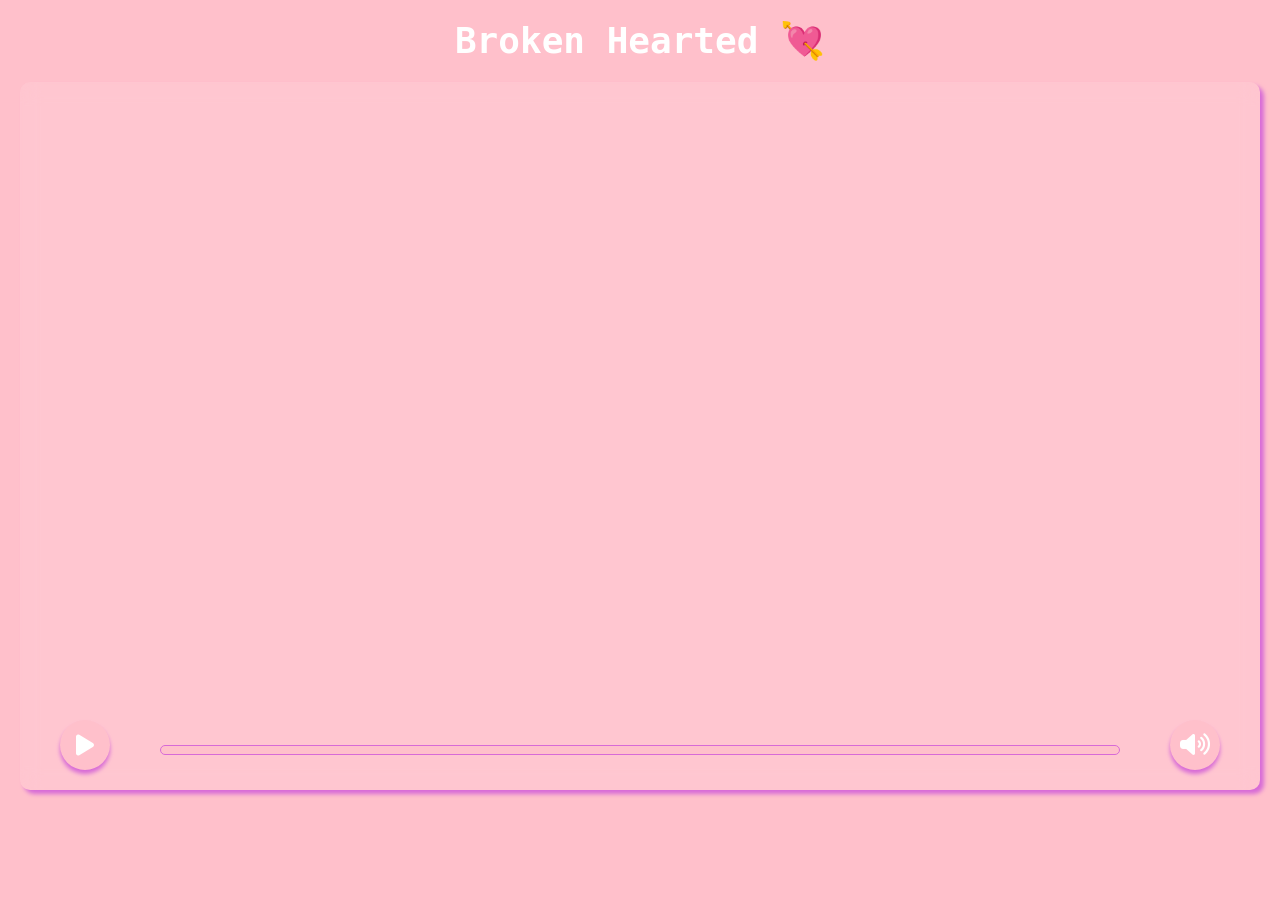
<file: index.html>
<!DOCTYPE html>
<html lang="en">

<head>
    <meta charset="UTF-8">
    <meta name="viewport" content="width=device-width, initial-scale=1.0">
    <title>Music Card</title>
    <link rel="stylesheet" href="https://cdnjs.cloudflare.com/ajax/libs/font-awesome/6.7.2/css/all.min.css"
        integrity="sha512-Evv84Mr4kqVGRNSgIGL/F/aIDqQb7xQ2vcrdIwxfjThSH8CSR7PBEakCr51Ck+w+/U6swU2Im1vVX0SVk9ABhg=="
        crossorigin="anonymous" referrerpolicy="no-referrer" />
        <link rel="stylesheet" href="/style.css">
</head>

<body>
    <div class="container">
        <h1> Broken Hearted 💘</h1>
        <div class="card">
            <video id="video" muted autoplay loop>
                <source src="/background video Nostalgic-Starry-Sky-Tape.mp4" type="video/mp4">
                Your browser does not support the video tag.
            </video>
            <audio id="audio">
                <source src="/03-Broken-Hearted-Melody-FULL-SM368_preview.mp3" type="audio/mpeg">
                Your browser does not support the audio tag.
            </audio>
            <div class="controls">
                <button class="play-btn" id="playButton" aria-label="Play/Pause">
                    <i class="fa-solid fa-play" id="playIcon"></i>
                </button>
                <div class="progress-container" id="progressContainer">
                    <div class="progress-bar" id="progressBar"></div>
                </div>
                <button class="mute-btn" id="muteButton" aria-label="Mute/Unmute">
                    <i class="fa-solid fa-volume-high" id="muteIcon"></i>
                </button>
            </div>
        </div>
    </div>
<script src="/script.js"></script>
</body>

</html>
</file>
<file: style.css>
* {
    margin: 0;
    padding: 0;
    box-sizing: border-box;
}

body {
    font-family:monospace;
    background-color: pink;
    color: #fff;
    font-weight: 900;
}

.container {
    margin: auto;
    padding: 20px;
}

h1 {
    text-align: center;
    font-size: 36px;
    margin-bottom: 20px;
}

.card {
    background: rgba(255, 255, 255, 0.1);
    border-radius: 10px;
    padding: 20px;
    text-align: center;
    box-shadow: 4px 4px 4px rgb(215, 106, 215);
    backdrop-filter: blur(10px);
}

.card video {
    width: 100%;
    border-radius: 10px;
    margin-bottom: 15px;
}

.controls {
    display: flex;
    justify-content: space-around;
    align-items: center;
    flex-wrap: wrap;
    gap: 10px;
}

button,
input[type="range"] {
    padding: 10px;
    font-size: 16px;
    border-radius: 5px;
    border: none;
    cursor: pointer;
}

.play-btn {
    display: flex;
    justify-content: center;
    align-items: center;
    width: 50px;
    height: 50px;
    background-color: pink;
    color: white;
    font-size: 24px;
    border-radius: 50%;
    box-shadow: 0px 4px 4px rgb(215, 106, 215);
    transition: background-color 0.3s, transform 0.2s;
}

.play-btn:hover {
    background-color: pink;
    box-shadow: 0px 4px 4px rgb(255, 182, 193);
    transform: scale(1.1);
}

.volume-control,
.speed-control {
    display: flex;
    flex-direction: column;
    align-items: center;
    color: #000;
}

.mute-btn {
    background-color: pink;
    color: white;
    font-size: 24px;
    border-radius: 50%;
    width: 50px;
    height: 50px;
    box-shadow: 0px 4px 4px rgb(215, 106, 215);
    transition: background-color 0.3s, transform 0.2s;
}

.mute-btn:hover {
    background-color: pink;
    box-shadow: 0px 4px 4px rgb(255, 182, 193);
    transform: scale(1.1);
}

.mute-btn:active {
    transform: scale(0.95);
}

.progress-container {
    width: 80%;
    height: 10px;
    background-color: pink;
    border-radius: 5px;
    border: 0.1px solid rgb(215, 106, 215);
    cursor: pointer;
    margin-top: 10px;
}

.progress-bar {
    height: 100%;
    background-color: rgb(215, 106, 215);
    width: 0%;
    border-radius: 5px;
}

@media (max-width: 480px) {
    h1 {
        font-size: 24px;
    }

    .card {
        padding: 10px;
    }
}
</file>
<file: music.css>
* {
    margin: 0;
    padding: 0;
    box-sizing: border-box;
}

body {
    font-family:monospace;
    background-color: pink;
    color: #fff;
    font-weight: 900;
}

.container {
    margin: auto;
    padding: 20px;
}

h1 {
    text-align: center;
    font-size: 36px;
    margin-bottom: 20px;
}

.card {
    background: rgba(255, 255, 255, 0.1);
    border-radius: 10px;
    padding: 20px;
    text-align: center;
    box-shadow: 4px 4px 4px rgb(215, 106, 215);
    backdrop-filter: blur(10px);
}

.card video {
    width: 100%;
    border-radius: 10px;
    margin-bottom: 15px;
}

.controls {
    display: flex;
    justify-content: space-around;
    align-items: center;
    flex-wrap: wrap;
    gap: 10px;
}

button,
input[type="range"] {
    padding: 10px;
    font-size: 16px;
    border-radius: 5px;
    border: none;
    cursor: pointer;
}

.play-btn {
    display: flex;
    justify-content: center;
    align-items: center;
    width: 50px;
    height: 50px;
    background-color: pink;
    color: white;
    font-size: 24px;
    border-radius: 50%;
    box-shadow: 0px 4px 4px rgb(215, 106, 215);
    transition: background-color 0.3s, transform 0.2s;
}

.play-btn:hover {
    background-color: pink;
    box-shadow: 0px 4px 4px rgb(255, 182, 193);
    transform: scale(1.1);
}

.volume-control,
.speed-control {
    display: flex;
    flex-direction: column;
    align-items: center;
    color: #000;
}

.mute-btn {
    background-color: pink;
    color: white;
    font-size: 24px;
    border-radius: 50%;
    width: 50px;
    height: 50px;
    box-shadow: 0px 4px 4px rgb(215, 106, 215);
    transition: background-color 0.3s, transform 0.2s;
}

.mute-btn:hover {
    background-color: pink;
    box-shadow: 0px 4px 4px rgb(255, 182, 193);
    transform: scale(1.1);
}

.mute-btn:active {
    transform: scale(0.95);
}

.progress-container {
    width: 80%;
    height: 10px;
    background-color: pink;
    border-radius: 5px;
    border: 0.1px solid rgb(215, 106, 215);
    cursor: pointer;
    margin-top: 10px;
}

.progress-bar {
    height: 100%;
    background-color: rgb(215, 106, 215);
    width: 0%;
    border-radius: 5px;
}

@media (max-width: 480px) {
    h1 {
        font-size: 24px;
    }

    .card {
        padding: 10px;
    }
}
</file>
